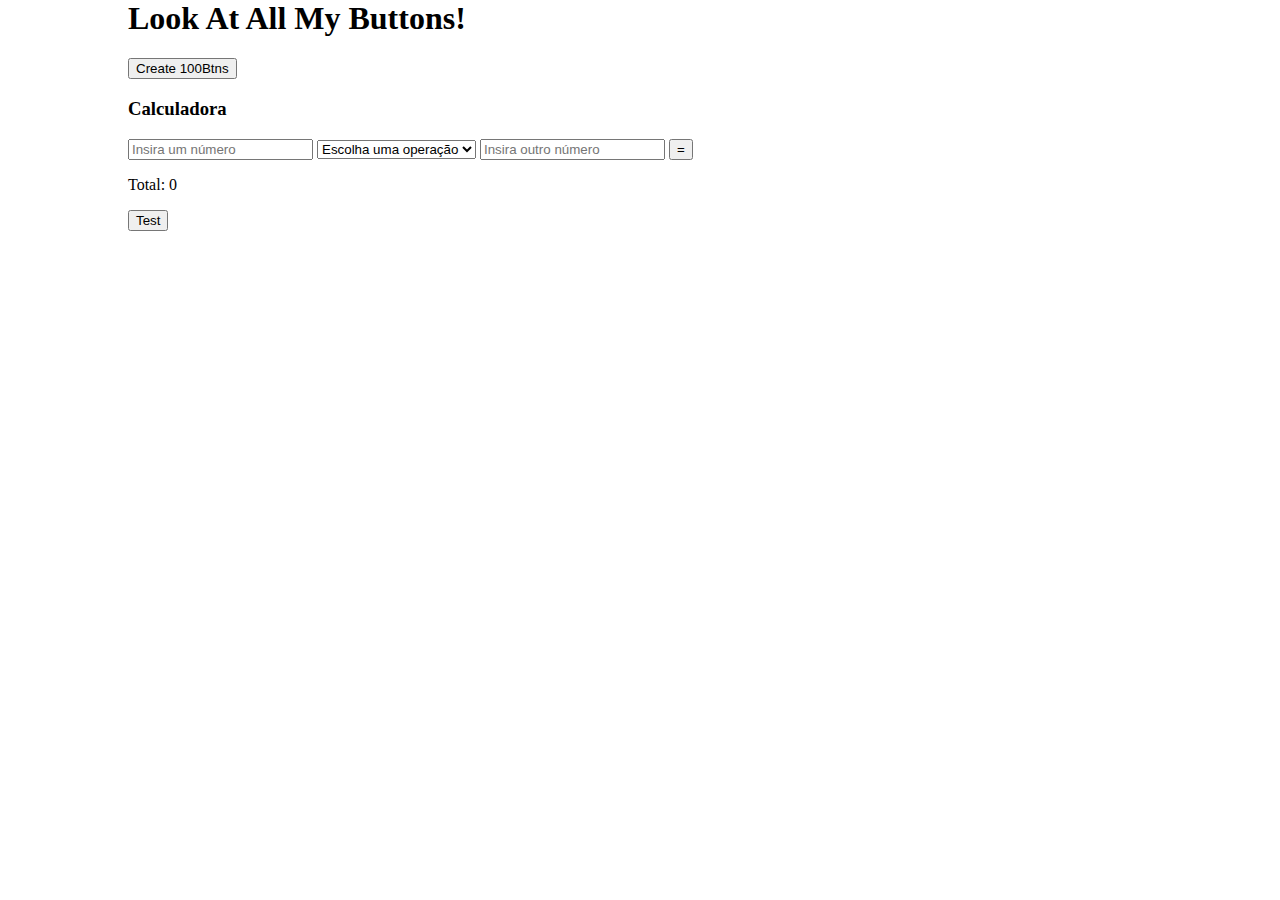
<file: exs/buttons.html>
<head>
    <title>100 Buttons!</title>

    <link rel="stylesheet" href="../css/app.css">
<script src="../js/exs.js"></script>

</head>

<body>
    <h1>Look At All My Buttons!</h1>
    <div id="container">
        
        <button onclick="createBtns()">Create 100Btns</button>

        <h3>Calculadora</h3>
        <input id="num1" type="number" placeholder="Insira um número">
        <select name="" id="operation">
            <option value="">Escolha uma operação</option>
            <option value="+">+</option>
            <option value="-">-</option>
            <option value="*">*</option>
            <option value="/">/</option>
        </select>
        <input id="num2" type="number" placeholder="Insira outro número">
        <button onclick="calc()">=</button>
        <br>
        <p>Total: <span id="total">0</span></p>


    </div>

    <button id="btnTest">Test</button>
</body>

</html>
</file>
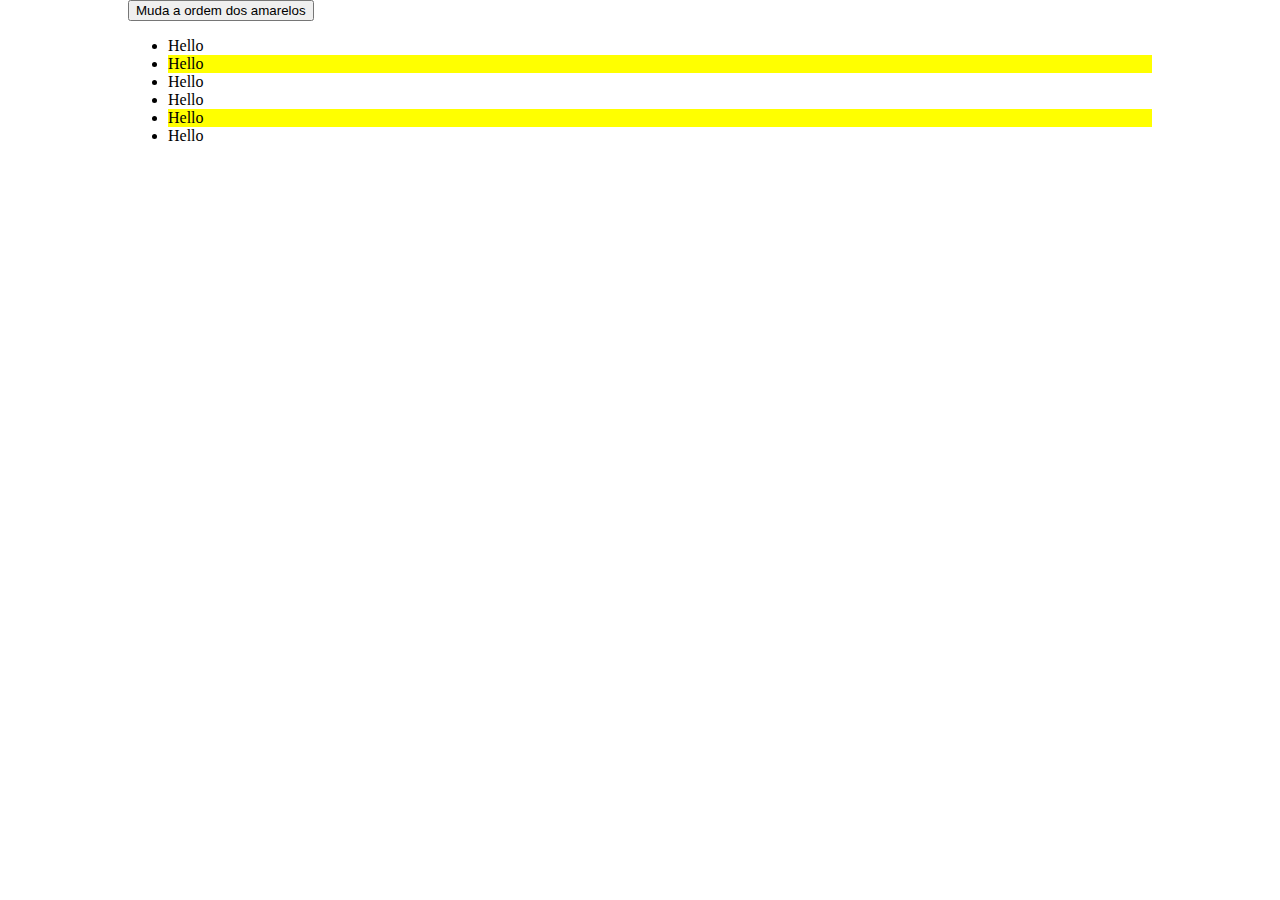
<file: exs/classList.html>
<!DOCTYPE html>

<head>
    <title>ClassList</title>
    <link rel="stylesheet" href="../css/app.css">
    <script src="../js/exs.js"></script>

</head>

<body>
    <button onclick="changeOrder()">Muda a ordem dos amarelos</button>
    <ul>
        <li>Hello</li>
        <li class="highlight">Hello</li>
        <li>Hello</li>
        <li>Hello</li>
        <li class="highlight">Hello</li>
        <li>Hello</li>
    </ul>
</body>

</html>
</file>
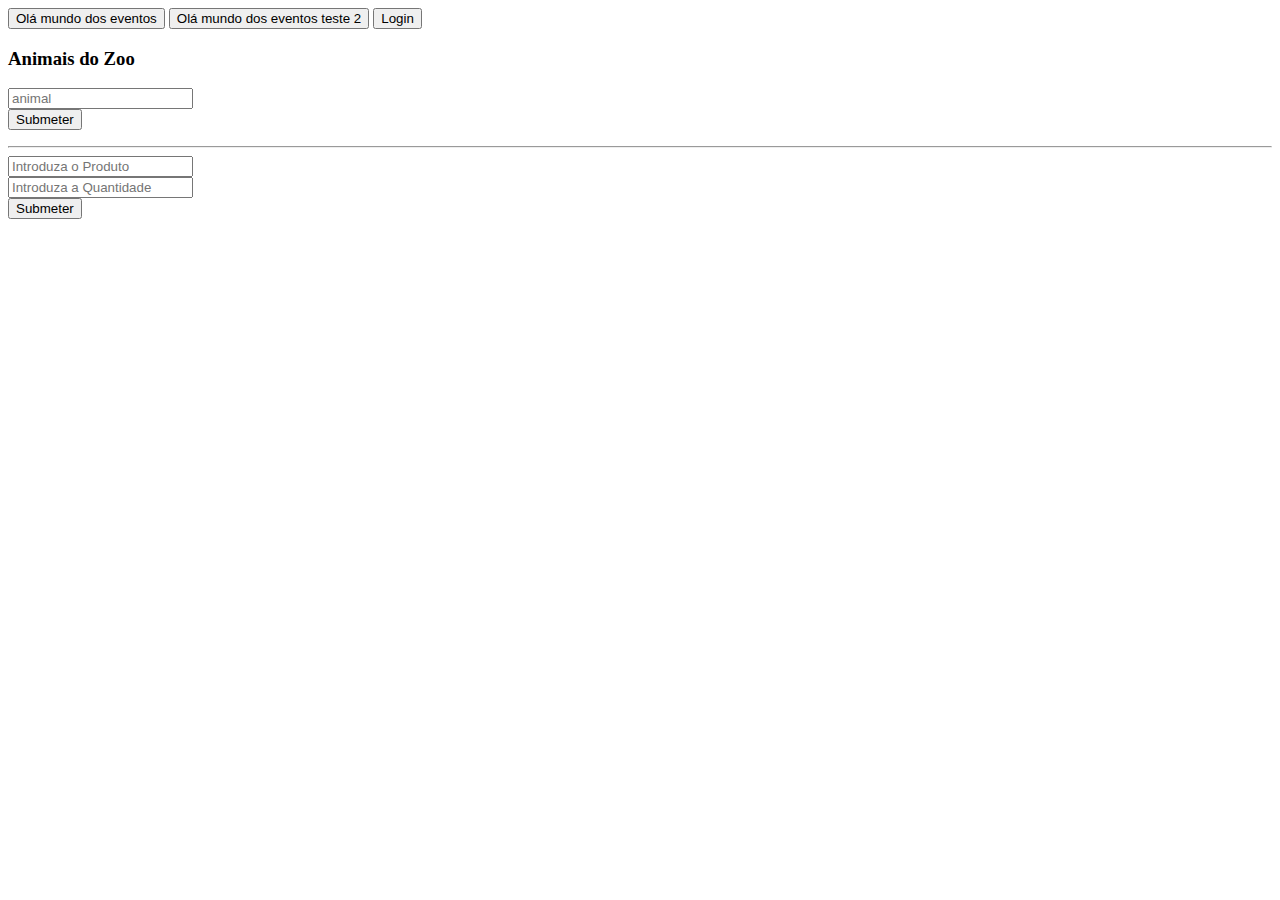
<file: exs/grocery.html>
<!doctype html>
<html lang="en">
  <head>
    <meta charset="UTF-8" />
    <meta name="viewport" content="width=device-width, initial-scale=1.0" />
    <title>Vou às Compras</title>
    <script src="../js/events.js" defer></script>
  </head>
  <body>
    <button id="btn-events">Olá mundo dos eventos</button>
    <button id="btn-events2">Olá mundo dos eventos teste 2</button>
    <button id="login-btn">Login</button>

    <h3>Animais do Zoo</h3>
    <form id="zoo-animals" action="/server">
      <input placeholder="animal" name="animal" type="text" /> <br />
      <button type="submit">Submeter</button>
    </form>
    <ul id="animals-list">

    </ul>

    <hr/>

    <form id="myShoppingList" action="/backend">
      <input
        id="product"
        type="text"
        placeholder="Introduza o Produto"
        value=""
        name="product"
      /><br />
      <input
        name="qt"
        id="qt"
        type="number"
        placeholder="Introduza a Quantidade"
        value=""
      /><br />
      <button type="submit">Submeter</button>
    </form>
    <ul id="shopping-items"></ul>
  </body>
</html>
</file>
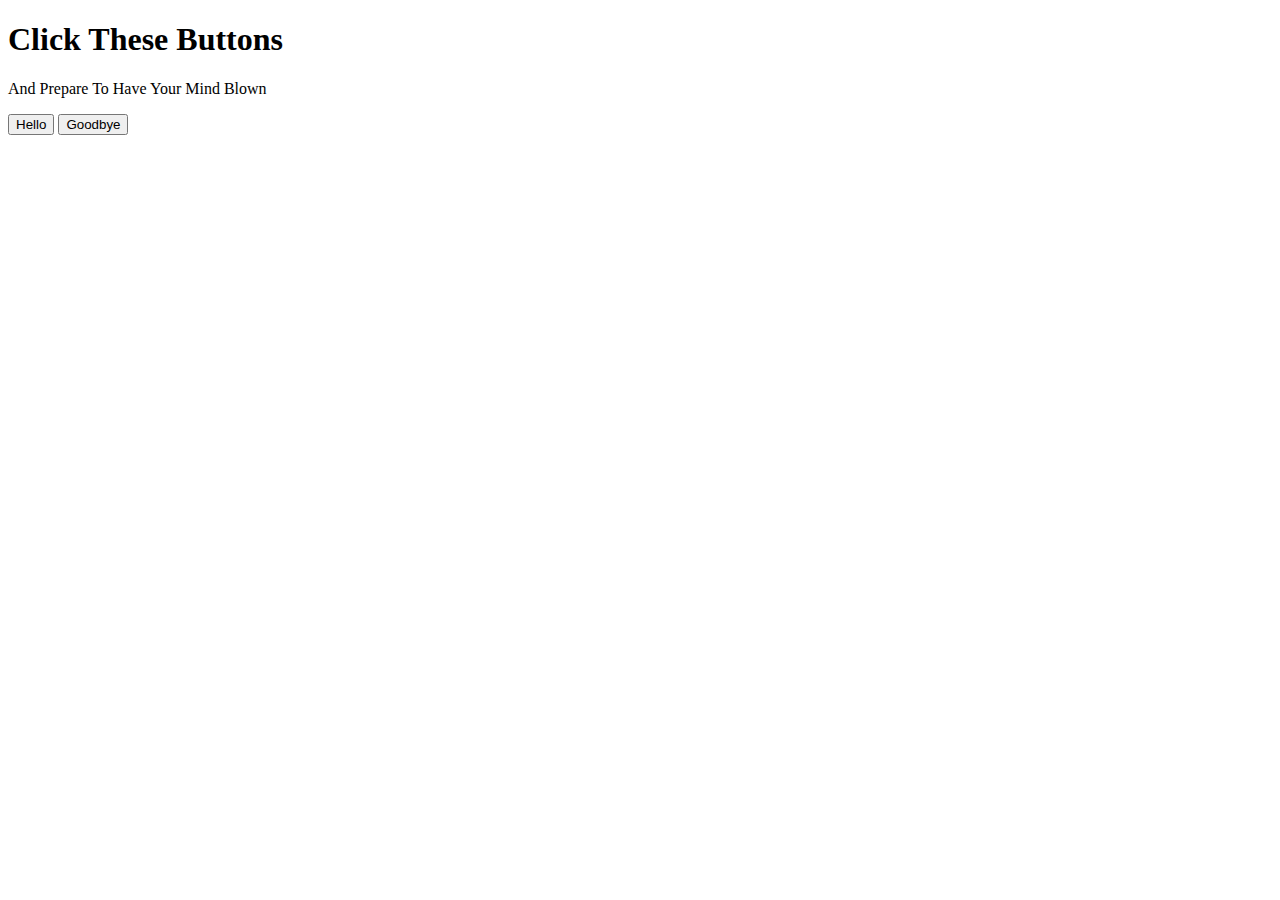
<file: exs/hello.html>
<!DOCTYPE html>

<head>
    <title>Hello</title>
  
</head>

<body>
    <div id="container">
    <h1>Click These Buttons</h1>
    <p>And Prepare To Have Your Mind Blown</p>
    <button id="hello">Hello</button>
    <button id="goodbye">Goodbye</button>

</div>

</body>

</html>
</file>
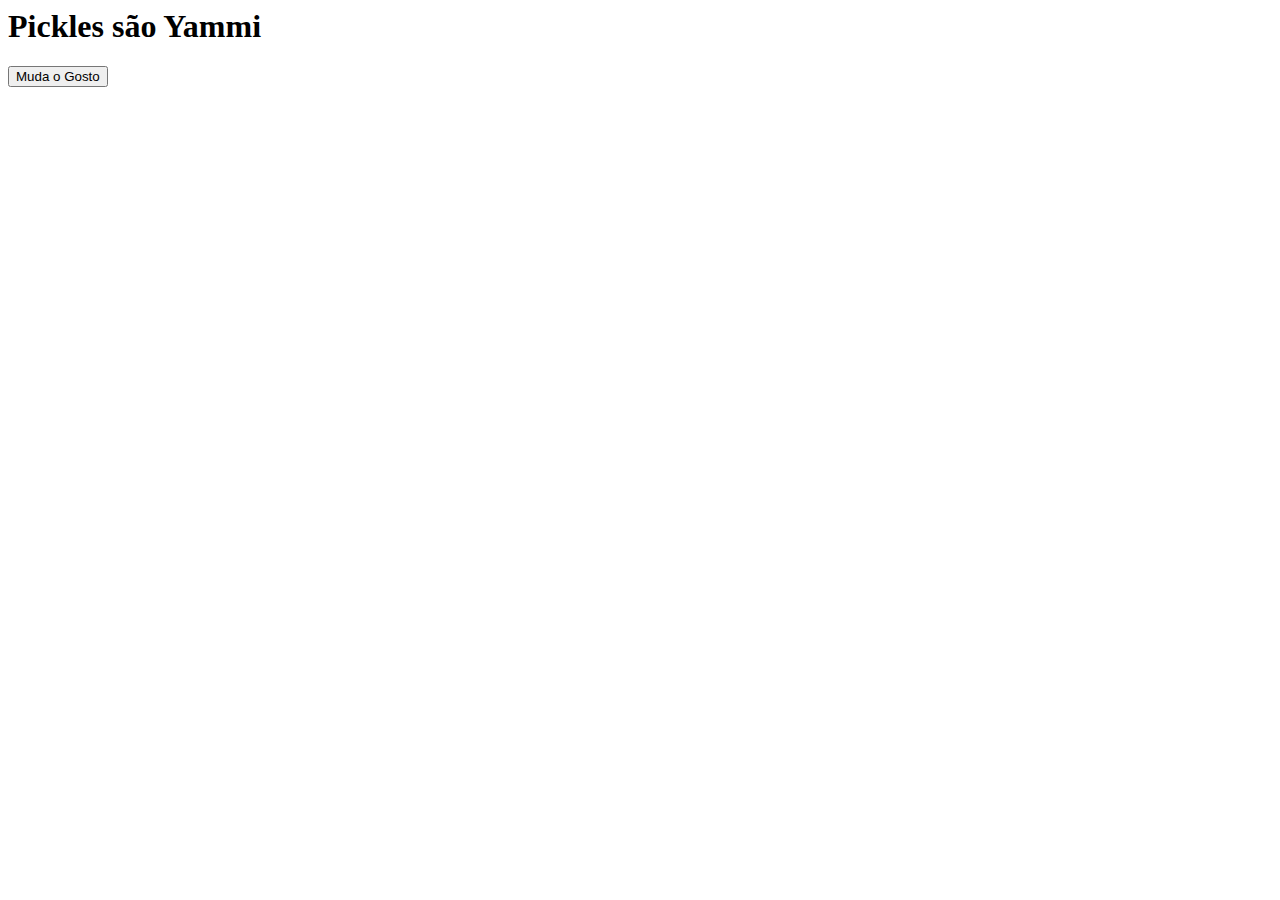
<file: exs/pickles.html>
<head>
    <title>Pickles</title>
    <script src="../js/exs.js"></script>

</head>

<body>
    <!--PLEASE LEAVE THIS LINE ALONE! MAKE YOUR CHANGES USING JAVASCRIPT!!-->
    <h1>Pickles são <span>Yammi</span></h1>


    <button onclick="changeTaste()">Muda o Gosto</button>
</body>

</html>
</file>
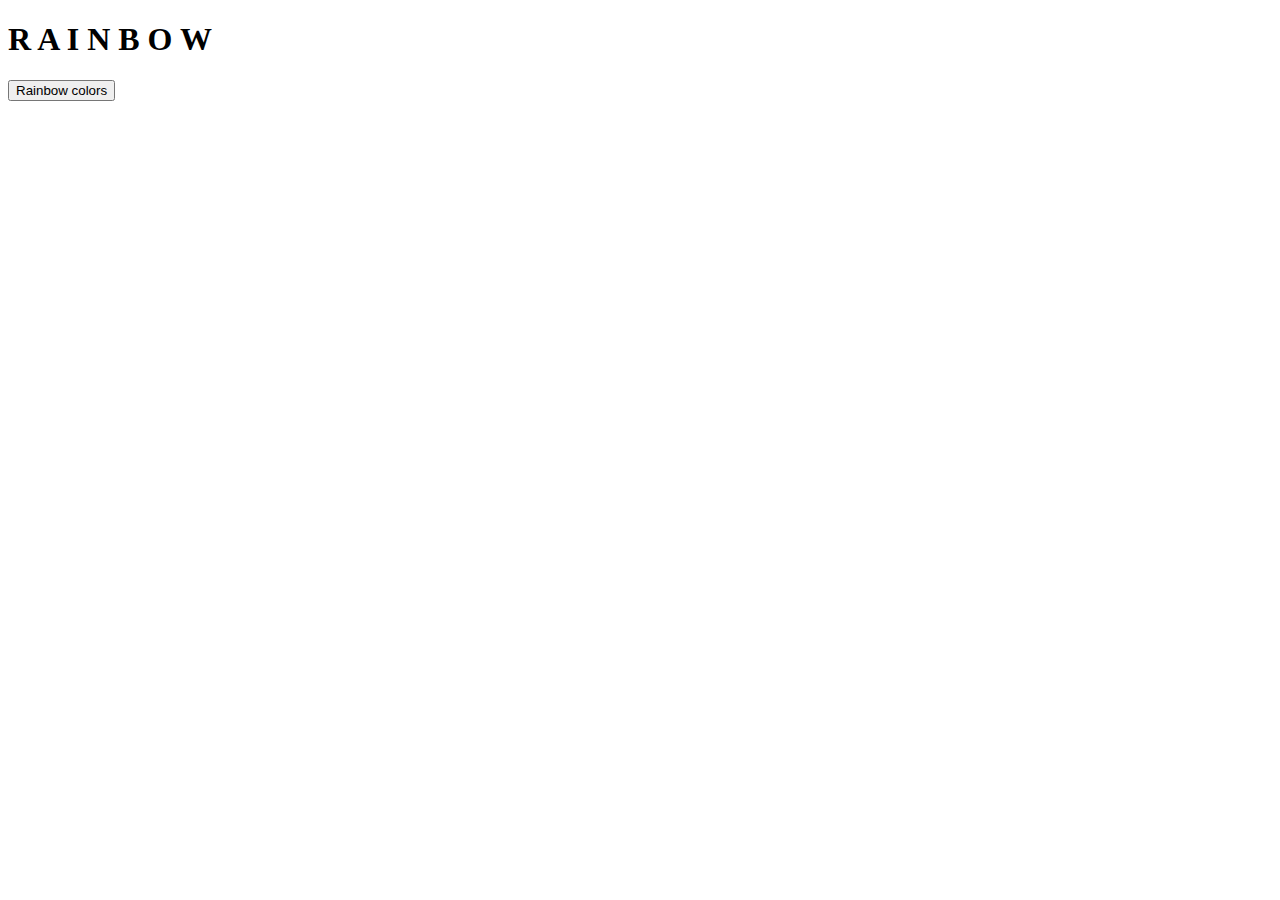
<file: exs/rainbow.html>
<!DOCTYPE html>

<head>
    <title>Rainbow</title>
<script src="../js/exs.js"></script>

</head>

<body>
    <!--DON'T TOUCH THIS FILE PLEASE!-->
    <h1>
        <span>R</span>
        <span>A</span>
        <span>I</span>
        <span>N</span>
        <span>B</span>
        <span>O</span>
        <span>W</span>
    </h1>

    <button onclick="makeRandom()">Rainbow colors</button>
</body>

</html>
</file>
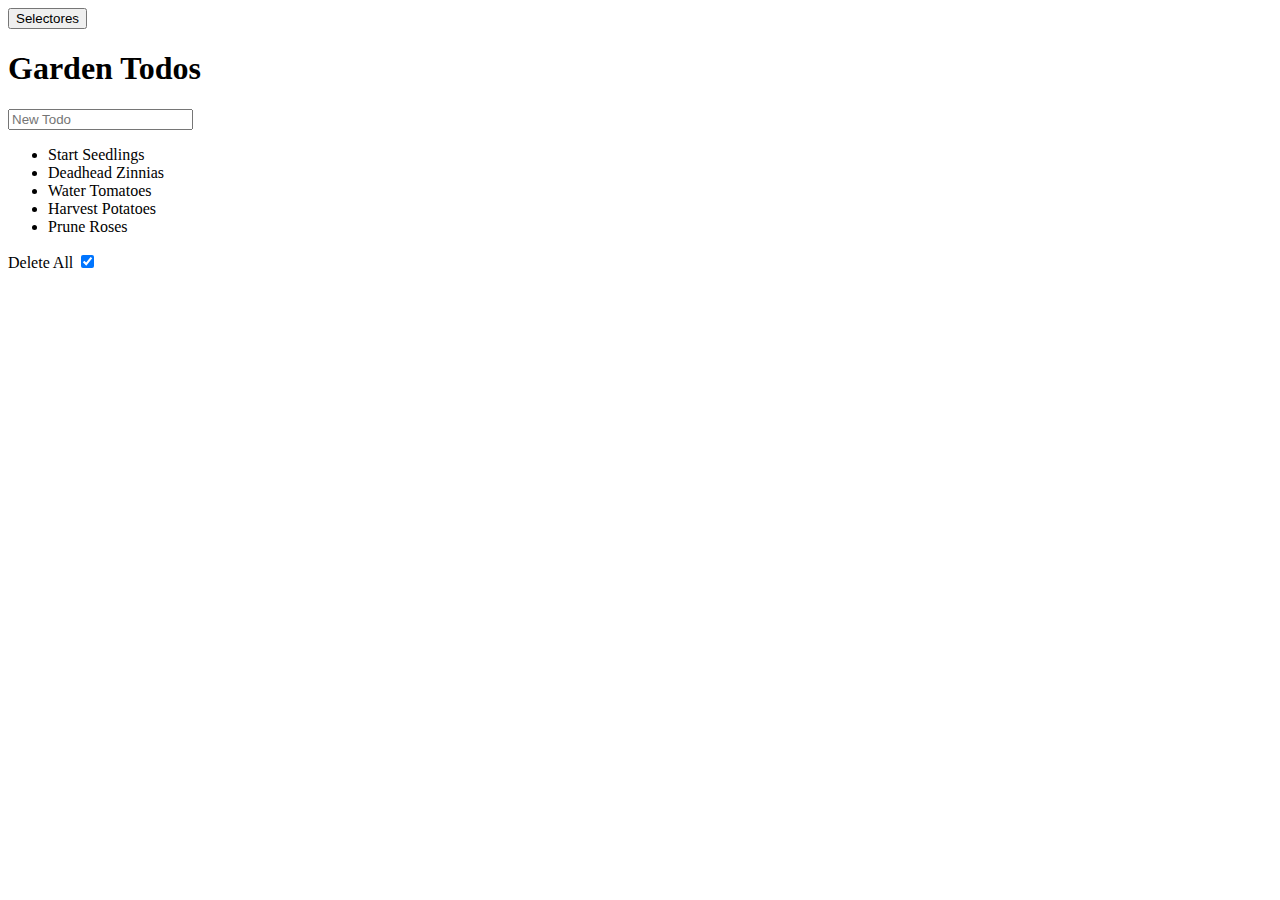
<file: exs/todos.html>
<!DOCTYPE html>
<html>
  <head>
    <title>Todos</title>
    <script src="../js/exs.js" defer></script>
  </head>

  <body>
    <button onclick="todos()">Selectores</button>
    <h1>Garden Todos</h1>
    <input type="text" placeholder="New Todo" />
    <ul>
      <li>Start Seedlings</li>
      <li class="done">Deadhead Zinnias</li>
      <li class="done">Water Tomatoes</li>
      <li class="done">Harvest Potatoes</li>
      <li>Prune Roses</li>
    </ul>
    <label>Delete All</label>
    <input type="checkbox" name="scales" checked />
  </body>
</html>
</file>
<file: css/app.css>
body {
    width: 80%;
    margin: 0 auto;
}

#banner {
    width: 100%;
}

img.square {
    width: 400px;
    object-fit: cover;
    height: 400px;
}

#toc {
    background-color: #f8f9fa;
    border: 1px solid #a2a9b1;
    display: table;
    padding: 1em;
}

#toc a {
    text-decoration: none;
}

.tocnumber {
    color: black;
}

.purple {
    color: #561e8f;
}

.border {
    border: 3px solid greenyellow;
}


.highlight {
    background-color: yellow;
}


.myPhotoImg {
    width: 55px;
    height: 55px;
}


.classListTest {
    background-color: #561e8f;
    border: 10px solid black;
    margin: 5px;
}

.night {
    background-color: black;
    color: white;
}

.day {
    background-color: white;
    color: black;
}
</file>
